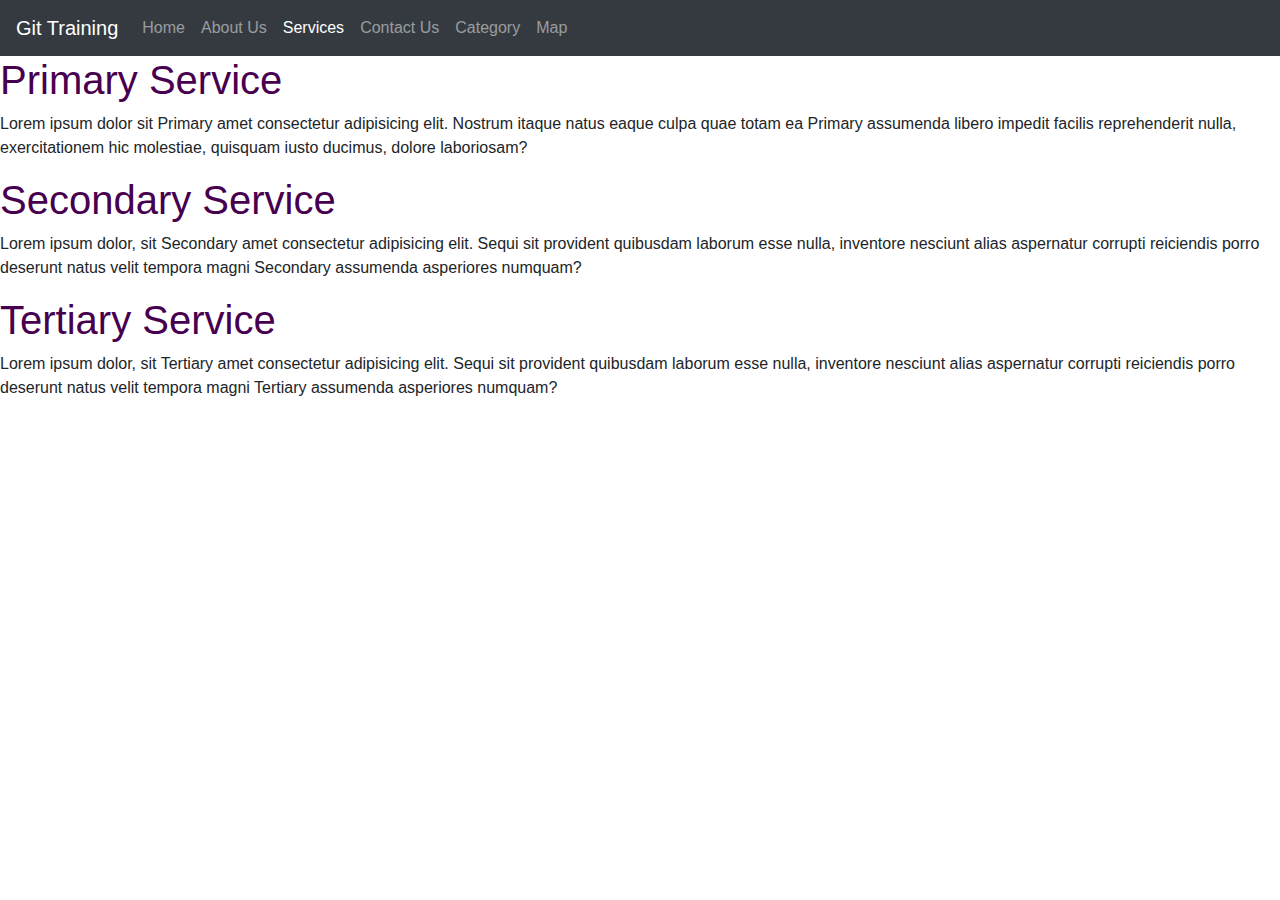
<file: services.html>
<!DOCTYPE html>
<html lang="en">

<head>
    <meta charset="UTF-8">
    <meta name="viewport" content="width=device-width, initial-scale=1.0">
    <title>Group 4 Git Training</title>

    <link rel="stylesheet" href="https://maxcdn.bootstrapcdn.com/bootstrap/4.0.0/css/bootstrap.min.css"
        integrity="sha384-Gn5384xqQ1aoWXA+058RXPxPg6fy4IWvTNh0E263XmFcJlSAwiGgFAW/dAiS6JXm" crossorigin="anonymous">
    <link rel="stylesheet" href="css/style.css" />
</head>

<body>
    <nav class="navbar navbar-expand-md navbar-dark bg-dark">
        <a class="navbar-brand" href="index.html">Git Training</a>
        <button class="navbar-toggler" type="button" data-toggle="collapse" data-target="#navbarsExampleDefault"
            aria-controls="navbarsExampleDefault" aria-expanded="false" aria-label="Toggle navigation">
            <span class="navbar-toggler-icon"></span>
        </button>

        <div class="collapse navbar-collapse" id="navbarsExampleDefault">
            <ul class="navbar-nav mr-auto">
                <li class="nav-item">
                    <a class="nav-link" href="index.html">Home</a>
                </li>
                <li class="nav-item">
                    <a class="nav-link" href="about.html">About Us</a>
                </li>
                <li class="nav-item active">
                    <a class="nav-link" href="services.html">Services <span class="sr-only">(current)</span></a>
                </li>
                <li class="nav-item">
                    <a class="nav-link" href="contact.html">Contact Us</a>
                </li>
                <li class="nav-item">
                    <a class="nav-link" href="category.html">Category</a>
                </li>
                <li class="nav-item">
                    <a class="nav-link" href="map.html">Map</a>
                </li>
            </ul>
        </div>
    </nav>

    <!-- Main Content Area -->
    <div class="container-fluid">
        <div class="row">
            <div class="banner flex">
                <h1>Primary Service</h1>
                <p>Lorem ipsum dolor sit Primary amet consectetur adipisicing elit. Nostrum itaque natus eaque culpa quae totam ea Primary assumenda libero impedit facilis reprehenderit nulla, exercitationem hic molestiae, quisquam iusto ducimus, dolore laboriosam?</p>
                
                <h1>Secondary Service</h1>
                <p>Lorem ipsum dolor, sit Secondary amet consectetur adipisicing elit. Sequi sit provident quibusdam laborum esse nulla, inventore nesciunt alias aspernatur corrupti reiciendis porro deserunt natus velit tempora magni Secondary assumenda asperiores numquam?</p>

                <h1>Tertiary Service</h1>
                <p>Lorem ipsum dolor, sit Tertiary amet consectetur adipisicing elit. Sequi sit provident quibusdam laborum esse nulla, inventore nesciunt alias aspernatur corrupti reiciendis porro deserunt natus velit tempora magni Tertiary assumenda asperiores numquam?</p>
            </div>
        </div>
    </div>

    <script src="https://code.jquery.com/jquery-3.2.1.slim.min.js"
        integrity="sha384-KJ3o2DKtIkvYIK3UENzmM7KCkRr/rE9/Qpg6aAZGJwFDMVNA/GpGFF93hXpG5KkN" crossorigin="anonymous">
    </script>
    <script src="https://cdnjs.cloudflare.com/ajax/libs/popper.js/1.12.9/umd/popper.min.js"
        integrity="sha384-ApNbgh9B+Y1QKtv3Rn7W3mgPxhU9K/ScQsAP7hUibX39j7fakFPskvXusvfa0b4Q" crossorigin="anonymous">
    </script>
    <script src="https://maxcdn.bootstrapcdn.com/bootstrap/4.0.0/js/bootstrap.min.js"
        integrity="sha384-JZR6Spejh4U02d8jOt6vLEHfe/JQGiRRSQQxSfFWpi1MquVdAyjUar5+76PVCmYl" crossorigin="anonymous">
    </script>
</body>

</html>
</file>
<file: css/style.css>
.banner { height: 600px; }

h1 {
  color: #47004f;
}

p {
  font-family: Arial, Helvetica, sans-serif;
}
</file>
